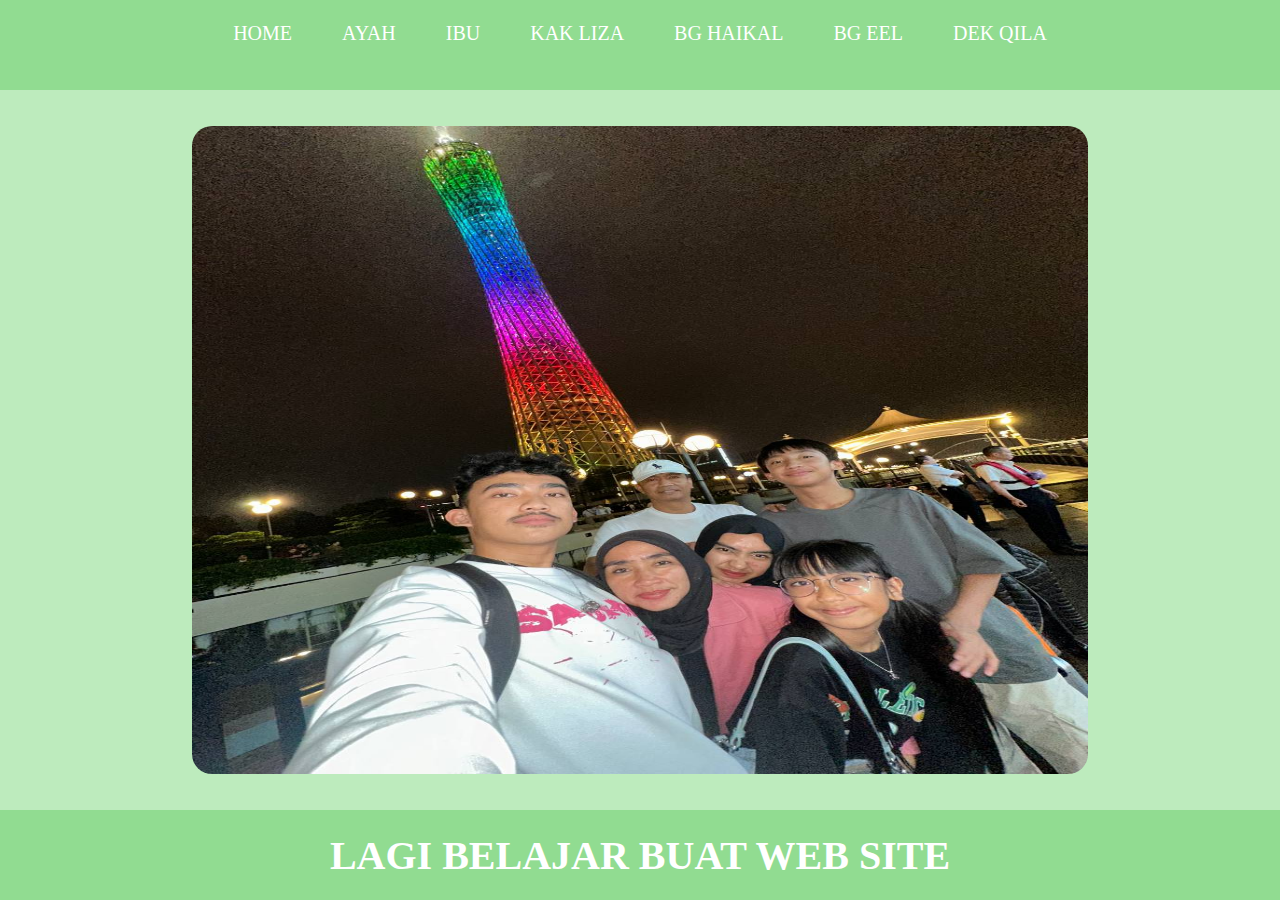
<file: index.html>
<html>
    <head>
        <title>PARA BETUAH</title>
        <link rel="stylesheet" href="style.css" />
    </head>
    <body>
        <div class="container">
     <!-- NAVIGATION BAR -->
        <div class="container-navbar">
            <ul class="ul-navbar">
                <li class="li-navbar">
                    <a href="#" class="a-navbar">HOME</a>
                </li>
                <li class="li-navbar">
                    <a href="ayah.html" class="a-navbar">AYAH</a>
                </li>
                <li class="li-navbar">
                    <a href="ibu.html" class="a-navbar">IBU</a>
                </li>
                <li class="li-navbar">
                    <a href="kak-liza.html" class="a-navbar">KAK LIZA</a>
                </li>
                <li class="li-navbar">
                    <a href="bg-haikal.html" class="a-navbar">BG HAIKAL</a>
                </li>
                <li class="li-navbar">
                    <a href="bg-eel.html" class="a-navbar">BG EEL</a>
                </li>
                <li class="li-navbar">
                    <a href="dek-qila.html" class="a-navbar">DEK QILA</a>
                </li>
            </ul>
        </div>
     <!-- NAVIGATION BAR SELESAI -->

     <!-- CONTENT 1 -->
        <div class="container-content">
            <img src="photo_2024-08-07_16-55-42.jpg" class="img-content" />
        </div>
     <!-- CONTENT END -->

     <!-- FOOTER -->
        <div class="container-footer">
            <h1 class="h1-footer">LAGI BELAJAR BUAT WEB SITE</h1>
        </div>
     <!-- FOOTER END -->
    </div>
    </body>
</html>
</file>
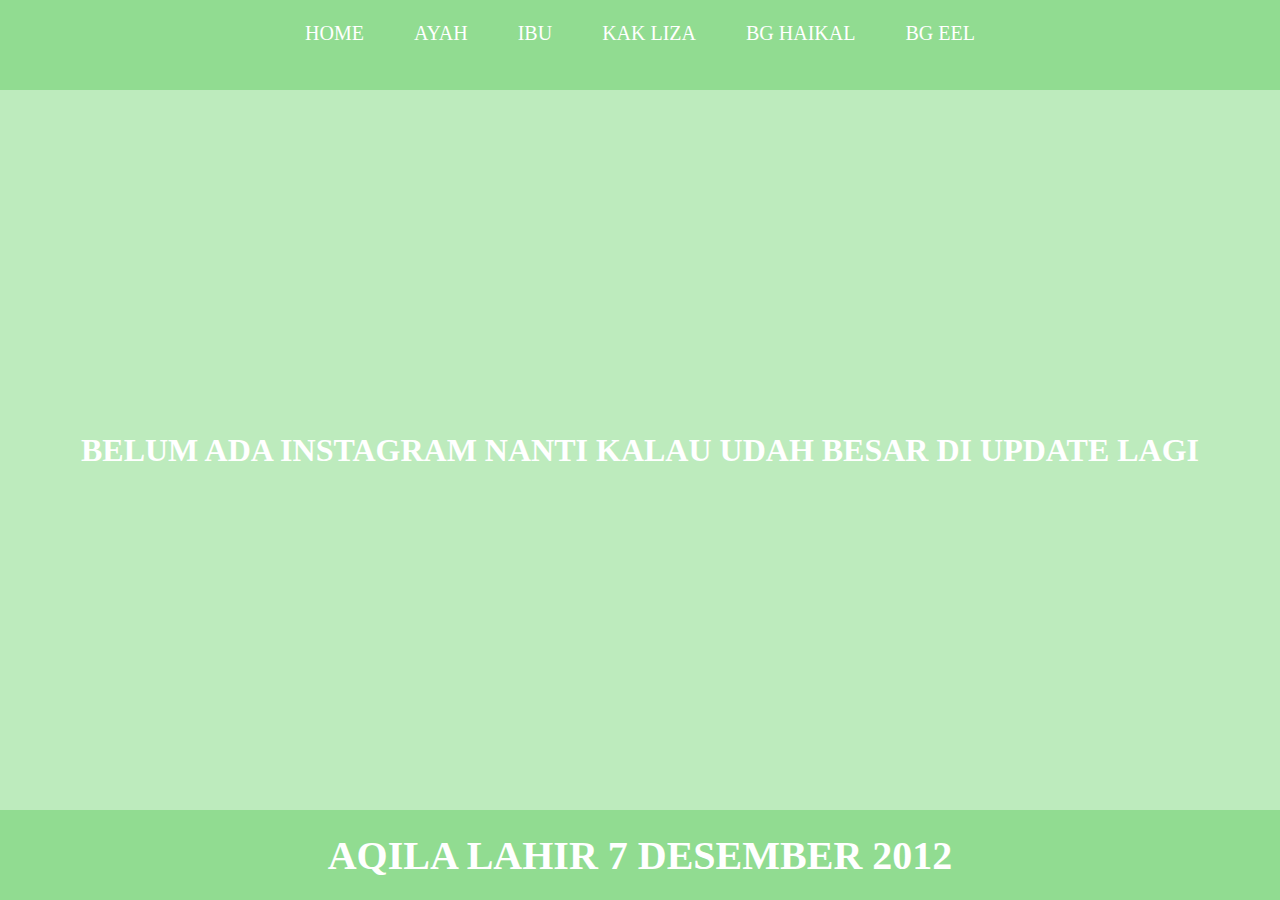
<file: aqila.html>
<html>
    <head>
        <title>QILA</title>
        <link rel="stylesheet" href="style.css" />
    </head>
    <body>
        <div class="container">
            <!-- NAVIGATION BAR -->
               <div class="container-navbar">
                   <ul class="ul-navbar">
                       <li class="li-navbar">
                           <a href="index.html" class="a-navbar">HOME</a>
                       </li>
                       <li class="li-navbar">
                           <a href="ayah.html" class="a-navbar">AYAH</a>
                       </li>
                       <li class="li-navbar">
                           <a href="ibu.html" class="a-navbar">IBU</a>
                       </li>
                       <li class="li-navbar">
                           <a href="kak-liza.html" class="a-navbar">KAK LIZA</a>
                       </li>
                       <li class="li-navbar">
                           <a href="bg-haikal.html" class="a-navbar">BG HAIKAL</a>
                       </li>
                       <li class="li-navbar">
                           <a href="bg-eel.html" class="a-navbar">BG EEL</a>
                       </li>
                   </ul>
               </div>
            <!-- NAVIGATION BAR SELESAI -->
             <!-- CONTENT 1 -->
        <div class="container-content">
            <body>
                <h1 class="a-qila">BELUM ADA INSTAGRAM NANTI KALAU UDAH BESAR DI UPDATE LAGI</h1>
            </body>
        </div>
     <!-- CONTENT END -->

     <!-- FOOTER -->
        <div class="container-footer">
            <h1 class="h1-footer">AQILA LAHIR 7 DESEMBER 2012</h1>
        </div>
     <!-- FOOTER END -->
    </div>
    </body>
</html>
</file>
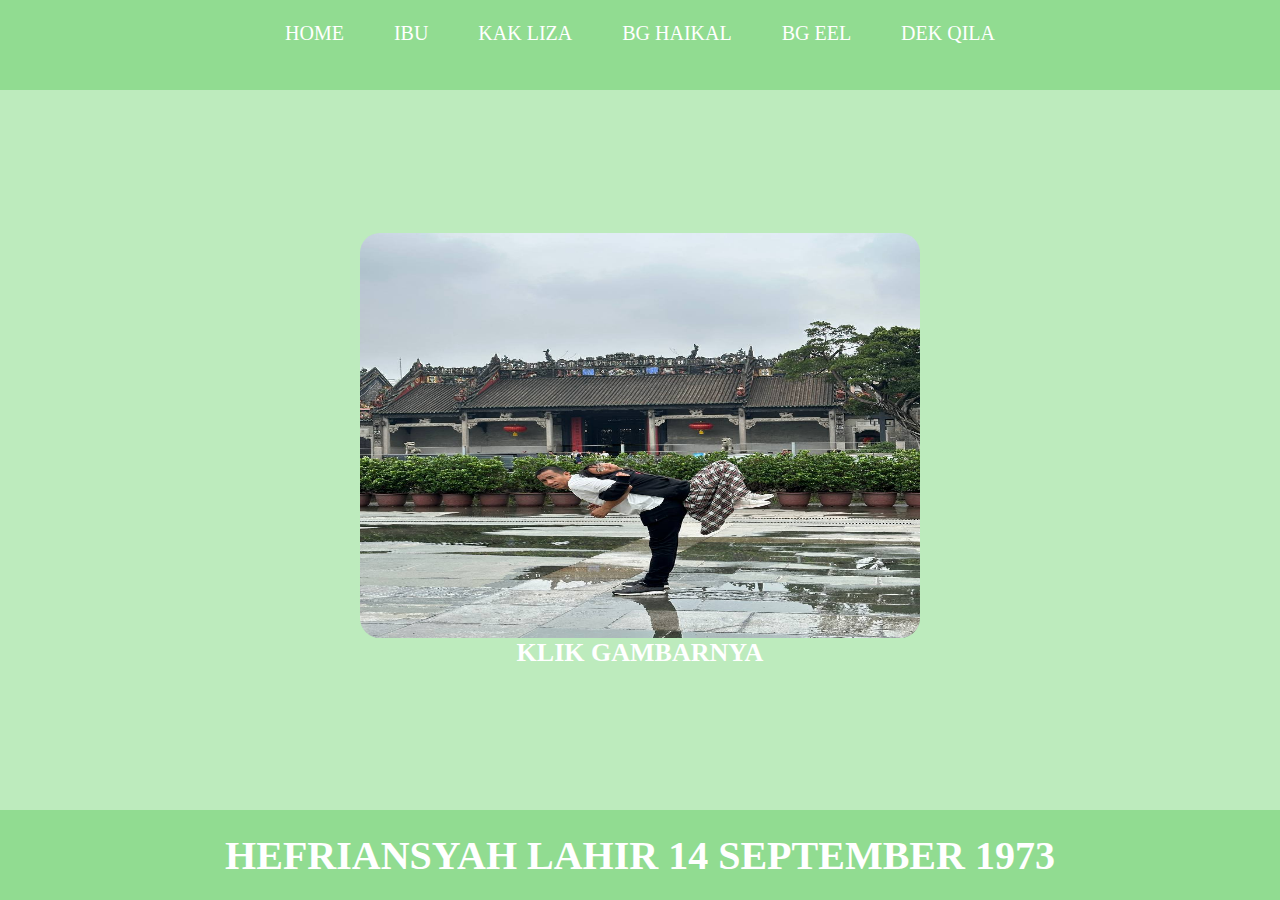
<file: ayah.html>
<html>
    <head>
        <title>HEFRIANSYAH</title>
        <link rel="stylesheet" href="style.css" />
    </head>
    <body>
        <div class="container-ayah">
            <!-- NAVIGATION BAR -->
               <div class="container-navbar">
                   <ul class="ul-navbar">
                       <li class="li-navbar">
                           <a href="index.html" class="a-navbar">HOME</a>
                       </li>
                       <li class="li-navbar">
                           <a href="ibu.html" class="a-navbar">IBU</a>
                       </li>
                       <li class="li-navbar">
                           <a href="kak-liza.html" class="a-navbar">KAK LIZA</a>
                       </li>
                       <li class="li-navbar">
                           <a href="bg-haikal.html" class="a-navbar">BG HAIKAL</a>
                       </li>
                       <li class="li-navbar">
                           <a href="bg-eel.html" class="a-navbar">BG EEL</a>
                       </li>
                       <li class="li-navbar">
                           <a href="dek-qila.html" class="a-navbar">DEK QILA</a>
                       </li>
                   </ul>
               </div>
            <!-- NAVIGATION BAR SELESAI -->
             <!-- CONTENT 1 -->
        <div class="container-content">
            <a href="https://www.instagram.com/hefriansyahnoor"
            class="a-content">
                <img src="photo_2024-08-07_16-55-41.jpg" class="img-content" />
                <h1>KLIK GAMBARNYA</h1>
            </a>
            
        </div>
     <!-- CONTENT END -->

     <!-- FOOTER -->
        <div class="container-footer">
            <h1 class="h1-footer">HEFRIANSYAH LAHIR 14 SEPTEMBER 1973</h1>
        </div>
     <!-- FOOTER END -->
    </div>
    </body>
</html>
</file>
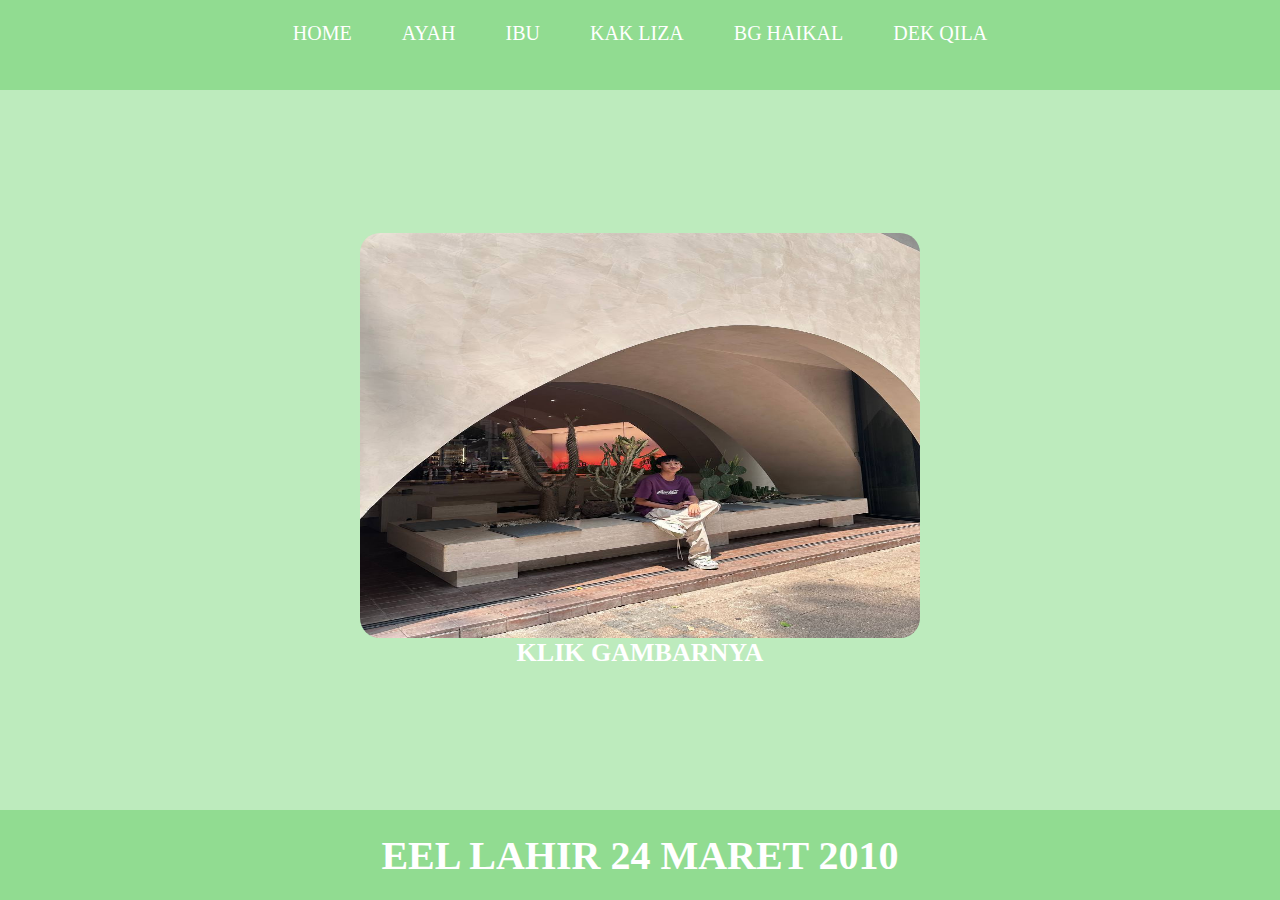
<file: bg-eel.html>
<html>
    <head>
        <title>EEL</title>
        <link rel="stylesheet" href="style.css" />
    </head>
    <body>
        <div class="container">
            <!-- NAVIGATION BAR -->
               <div class="container-navbar">
                   <ul class="ul-navbar">
                       <li class="li-navbar">
                           <a href="index.html" class="a-navbar">HOME</a>
                       </li>
                       <li class="li-navbar">
                           <a href="ayah.html" class="a-navbar">AYAH</a>
                       </li>
                       <li class="li-navbar">
                           <a href="ibu.html" class="a-navbar">IBU</a>
                       </li>
                       <li class="li-navbar">
                           <a href="kak-liza.html" class="a-navbar">KAK LIZA</a>
                       </li>
                       <li class="li-navbar">
                           <a href="bg-haikal.html" class="a-navbar">BG HAIKAL</a>
                       </li>
                       <li class="li-navbar">
                           <a href="dek-qila.html" class="a-navbar">DEK QILA</a>
                       </li>
                   </ul>
               </div>
            <!-- NAVIGATION BAR SELESAI -->
             <!-- CONTENT 1 -->
        <div class="container-content">
            <a href="https://www.instagram.com/elfattahsyh/"
            class="a-content">
                <img src="photo_2024-08-07_16-55-39.jpg" class="img-content" />
                <h1>KLIK GAMBARNYA</h1>
            </a>
        </div>
     <!-- CONTENT END -->

     <!-- FOOTER -->
        <div class="container-footer">
            <h1 class="h1-footer">EEL LAHIR 24 MARET 2010</h1>
        </div>
     <!-- FOOTER END -->
    </div>
    </body>
</html>
</file>
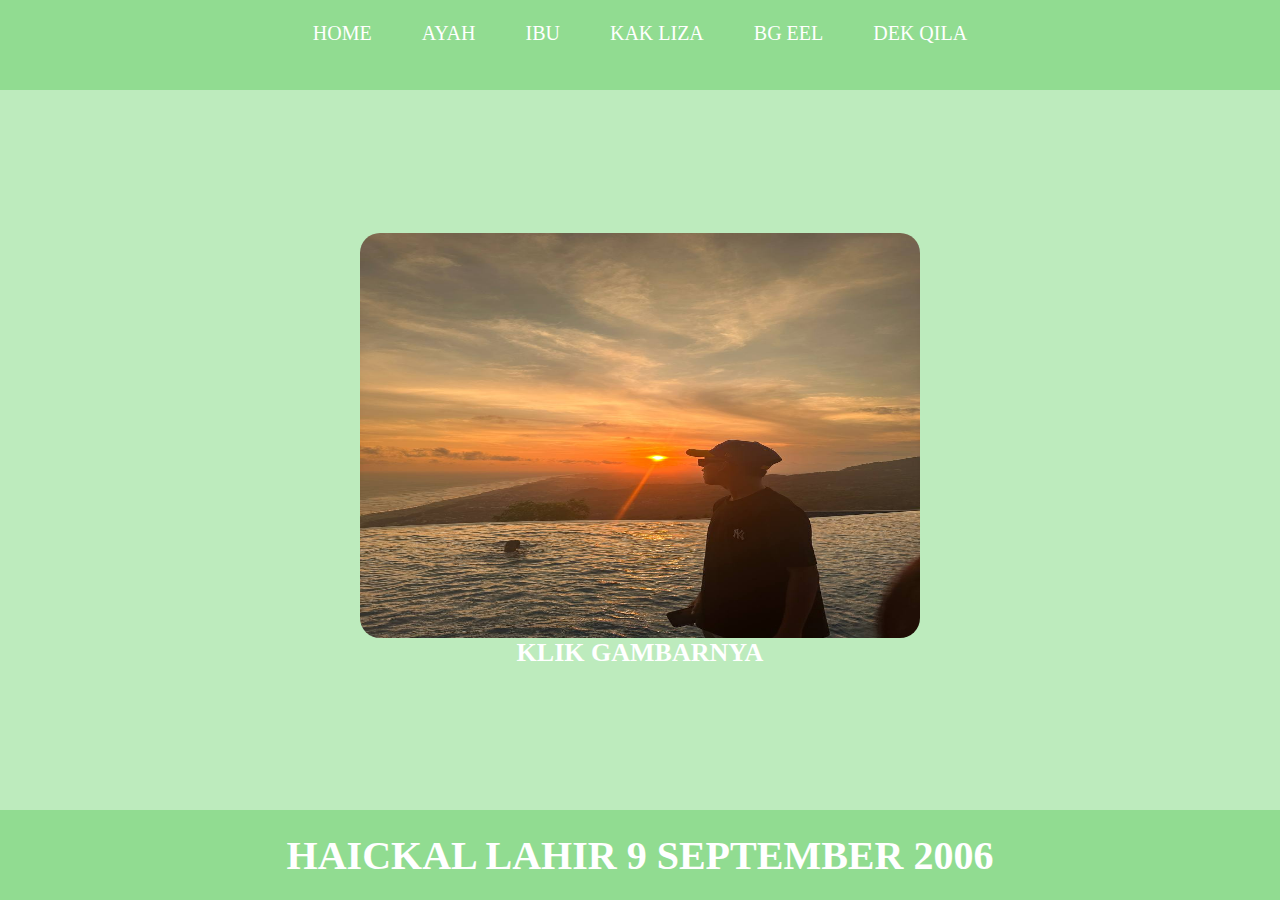
<file: bg-haikal.html>
<html>
    <head>
        <title>HAIKAL</title>
        <link rel="stylesheet" href="style.css" />
    </head>
    <body>
        <div class="container">
            <!-- NAVIGATION BAR -->
               <div class="container-navbar">
                   <ul class="ul-navbar">
                       <li class="li-navbar">
                           <a href="index.html" class="a-navbar">HOME</a>
                       </li>
                       <li class="li-navbar">
                           <a href="ayah.html" class="a-navbar">AYAH</a>
                       </li>
                       <li class="li-navbar">
                           <a href="ibu.html" class="a-navbar">IBU</a>
                       </li>
                       <li class="li-navbar">
                           <a href="kak-liza.html" class="a-navbar">KAK LIZA</a>
                       </li>
                       <li class="li-navbar">
                           <a href="bg-eel.html" class="a-navbar">BG EEL</a>
                       </li>
                       <li class="li-navbar">
                           <a href="dek-qila.html" class="a-navbar">DEK QILA</a>
                       </li>
                   </ul>
               </div>
            <!-- NAVIGATION BAR SELESAI -->
             <!-- CONTENT 1 -->
        <div class="container-content">
            <a href="https://www.instagram.com/haickalsyah_/"
            class="a-content">
                <img src="photo_2024-08-07_16-55-37.jpg" class="img-content" />
                <h1>KLIK GAMBARNYA</h1>
            </a>
        </div>
     <!-- CONTENT END -->

     <!-- FOOTER -->
        <div class="container-footer">
            <h1 class="h1-footer">HAICKAL LAHIR 9 SEPTEMBER 2006</h1>
        </div>
     <!-- FOOTER END -->
    </div>
    </body>
</html>
</file>
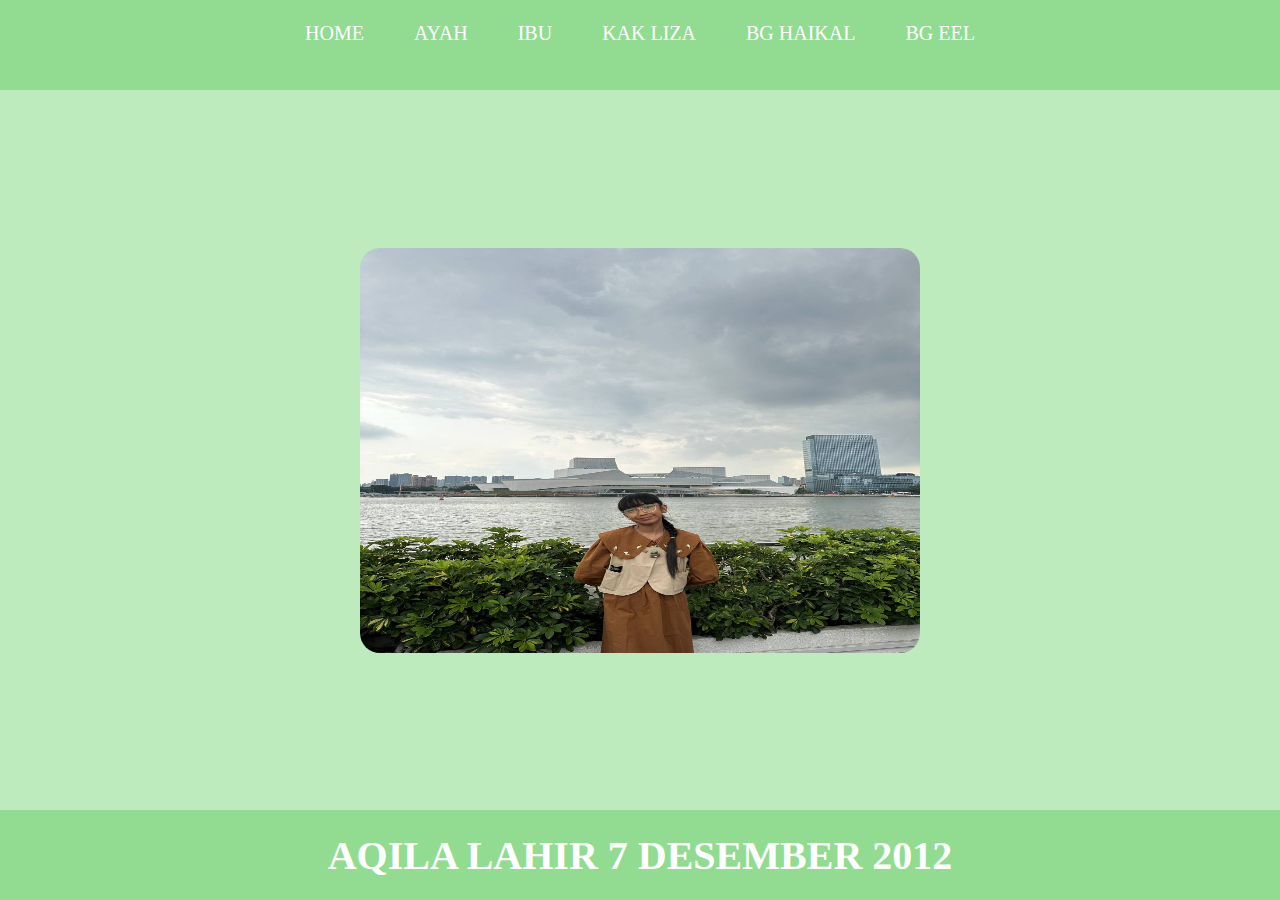
<file: dek-qila.html>
<html>
    <head>
        <title>QILA</title>
        <link rel="stylesheet" href="style.css" />
    </head>
    <body>
        <div class="container">
            <!-- NAVIGATION BAR -->
               <div class="container-navbar">
                   <ul class="ul-navbar">
                       <li class="li-navbar">
                           <a href="index.html" class="a-navbar">HOME</a>
                       </li>
                       <li class="li-navbar">
                           <a href="ayah.html" class="a-navbar">AYAH</a>
                       </li>
                       <li class="li-navbar">
                           <a href="ibu.html" class="a-navbar">IBU</a>
                       </li>
                       <li class="li-navbar">
                           <a href="kak-liza.html" class="a-navbar">KAK LIZA</a>
                       </li>
                       <li class="li-navbar">
                           <a href="bg-haikal.html" class="a-navbar">BG HAIKAL</a>
                       </li>
                       <li class="li-navbar">
                           <a href="bg-eel.html" class="a-navbar">BG EEL</a>
                       </li>
                   </ul>
               </div>
            <!-- NAVIGATION BAR SELESAI -->
             <!-- CONTENT 1 -->
        <div class="container-content">
            <a href="aqila.html" class="a-content">
            <img src="photo_2024-08-07_16-55-40.jpg" class="img-content" />
            </a>
        </div>
     <!-- CONTENT END -->

     <!-- FOOTER -->
        <div class="container-footer">
            <h1 class="h1-footer">AQILA LAHIR 7 DESEMBER 2012</h1>
        </div>
     <!-- FOOTER END -->
    </div>
    </body>
</html>
</file>
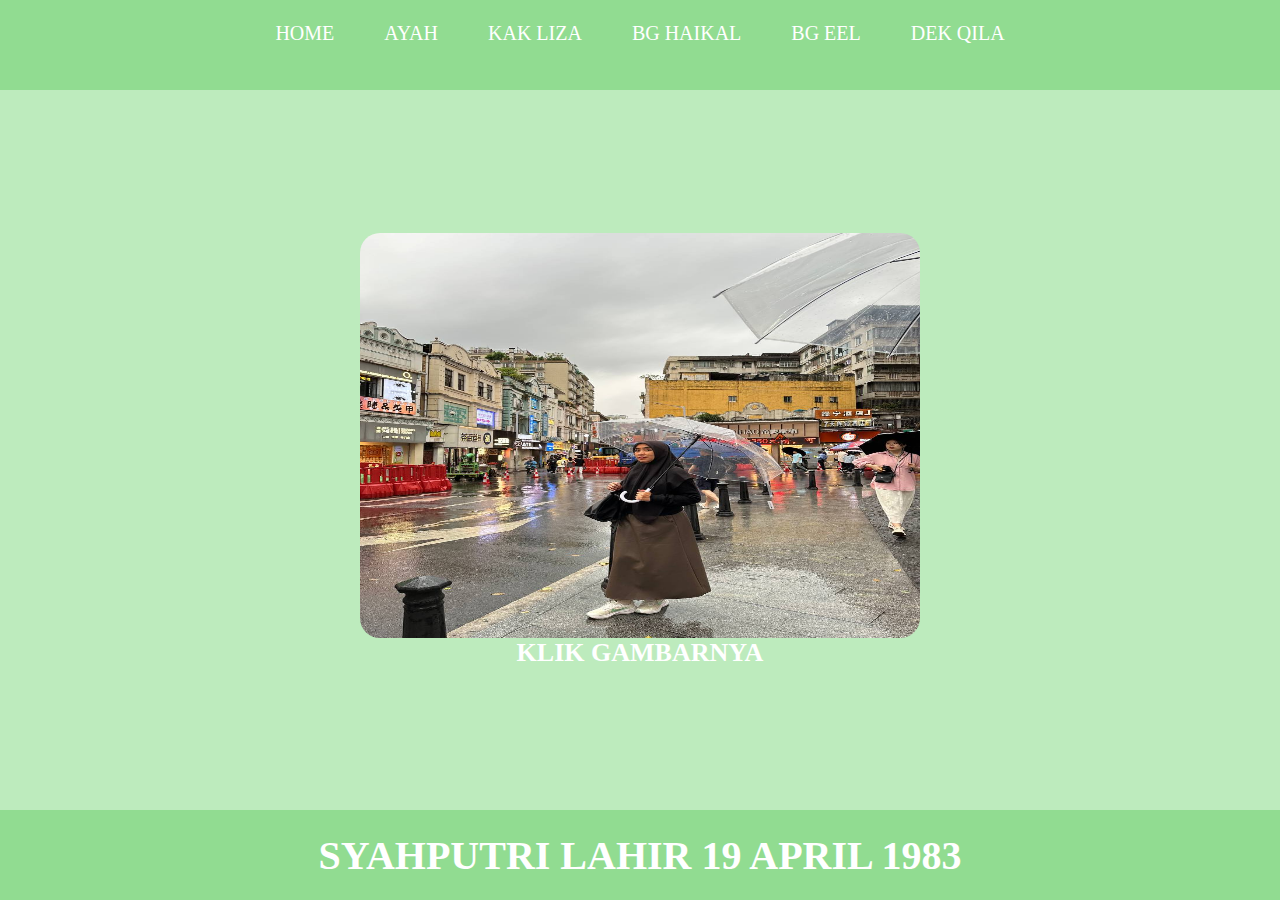
<file: ibu.html>
<html>
    <head>
        <title>SYAHPUTRI</title>
        <link rel="stylesheet" href="style.css" />
    </head>
    <body>
        <div class="container">
            <!-- NAVIGATION BAR -->
               <div class="container-navbar">
                   <ul class="ul-navbar">
                       <li class="li-navbar">
                           <a href="index.html" class="a-navbar">HOME</a>
                       </li>
                       <li class="li-navbar">
                           <a href="ayah.html" class="a-navbar">AYAH</a>
                       </li>
                       <li class="li-navbar">
                           <a href="kak-liza.html" class="a-navbar">KAK LIZA</a>
                       </li>
                       <li class="li-navbar">
                           <a href="bg-haikal.html" class="a-navbar">BG HAIKAL</a>
                       </li>
                       <li class="li-navbar">
                           <a href="bg-eel.html" class="a-navbar">BG EEL</a>
                       </li>
                       <li class="li-navbar">
                           <a href="dek-qila.html" class="a-navbar">DEK QILA</a>
                       </li>
                   </ul>
               </div>
            <!-- NAVIGATION BAR SELESAI -->
             <!-- CONTENT 1 -->
        <div class="container-content">
            <a href="https://www.instagram.com/pu3hutabarat"
            class="a-content">
                <img src="photo_2024-08-07_16-55-33.jpg" class="img-content" />
                <h1>KLIK GAMBARNYA</h1>
            </a>
            
        </div>
     <!-- CONTENT END -->

     <!-- FOOTER -->
        <div class="container-footer">
            <h1 class="h1-footer">SYAHPUTRI LAHIR 19 APRIL 1983</h1>
        </div>
     <!-- FOOTER END -->
    </div>
    </body>
</html>
</file>
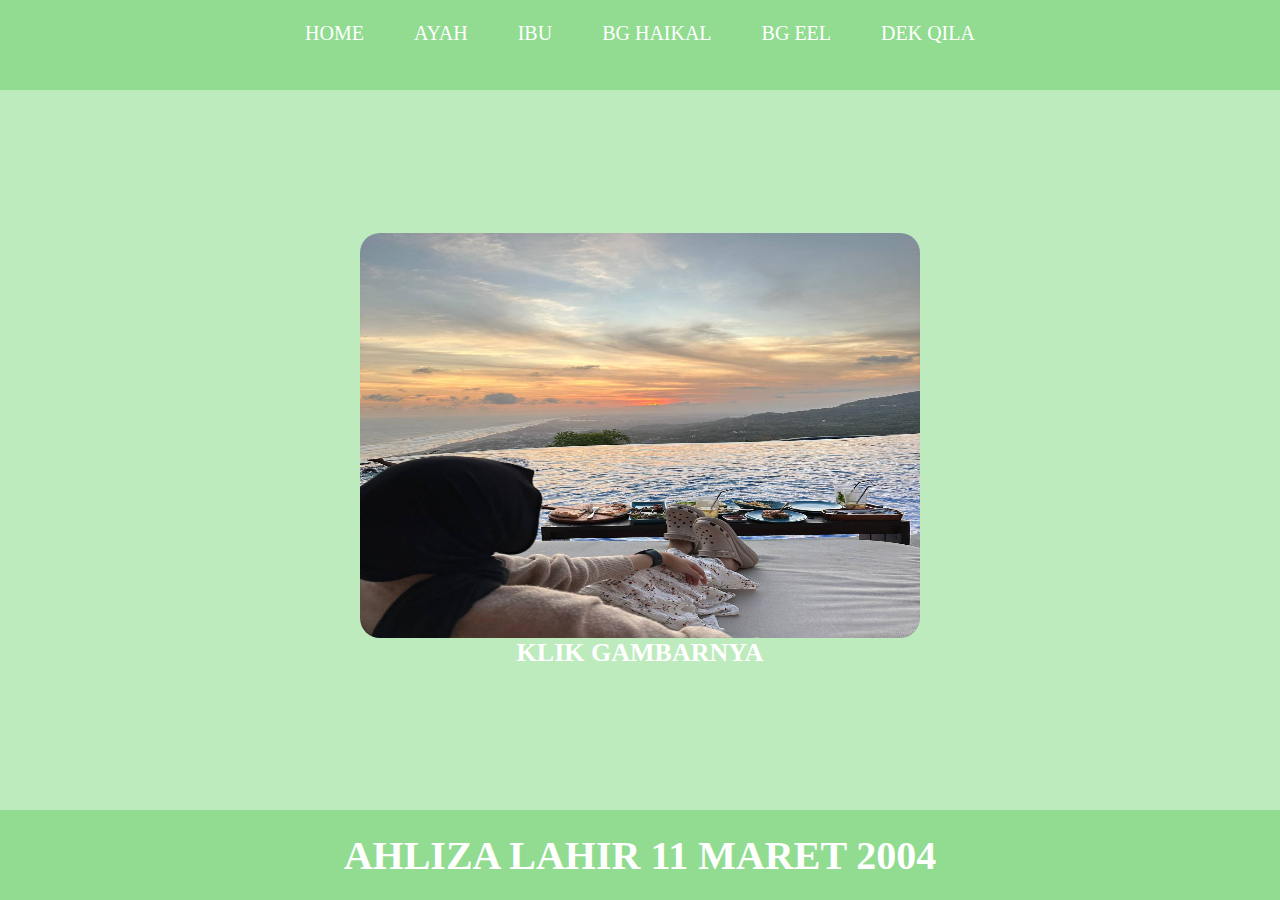
<file: kak-liza.html>
<html>
    <head>
        <title>KAK LIZA</title>
        <link rel="stylesheet" href="style.css" />
    </head>
    <body>
        <div class="container-ayah">
            <!-- NAVIGATION BAR -->
               <div class="container-navbar">
                   <ul class="ul-navbar">
                        <li class="li-navbar">
                            <a href="index.html" class="a-navbar">HOME</a>
                        </li>
                        <li class="li-navbar">
                            <a href="ayah.html" class="a-navbar">AYAH</a>
                        </li>
                        <li class="li-navbar">
                            <a href="ibu.html" class="a-navbar">IBU</a>
                        </li>
                        <li class="li-navbar">
                            <a href="bg-haikal.html" class="a-navbar">BG HAIKAL</a>
                        </li>
                        <li class="li-navbar">
                            <a href="bg-eel.html" class="a-navbar">BG EEL</a>
                        </li>
                        <li class="li-navbar">
                            <a href="dek-qila.html" class="a-navbar">DEK QILA</a>
                        </li>
                   </ul>
               </div>
            <!-- NAVIGATION BAR SELESAI -->
             <!-- CONTENT 1 -->
        <div class="container-content">
            <a href="https://www.instagram.com/ahlizaalifiasyh/"
            class="a-content">
                <img src="photo_2024-08-07_16-55-23.jpg" class="img-content" />
                <h1>KLIK GAMBARNYA</h1>
            </a>
        </div>
     <!-- CONTENT END -->

     <!-- FOOTER -->
        <div class="container-footer">
            <h1 class="h1-footer">AHLIZA LAHIR 11 MARET 2004</h1>
        </div>
     <!-- FOOTER END -->
    </div>
    </body>
</html>
</file>
<file: style.css>
*,
html{
    margin: 0;
    padding: 0;
}

.container{}

.container-navbar{
    background-color: #91dc91;
    width: 100%;
    height: 10vh;
}

.ul-navbar {
    height: 67px;
    display: flex;
    justify-content: center;
    align-items: center;
}

.li-navbar {
    list-style-type: none;
    padding: 20px;
    margin: 5px;
    color: white;
    font-size: 20px;
}

.li-navbar:hover{
    background-color: #bdebbd;
    transition: .5s ease-in-out;
    transition-delay: .3s;
    border-radius: 50px;
}

.a-navbar {
    color: white;
    text-decoration: none; 
    font-weight: 800px;
}

.container-content {
    background-color: #bdebbd;
    display: flex;
    justify-content: center;
    align-items: center;
    height: 80vh;
}

.a-content {
    background-color: #bdebbd;
    color: #fff;
    text-decoration: none;
    font-size: small;
    width: 800px;
    height: 450px;
    display: flex;
    flex-direction: column;
    justify-content: center;
    align-items: center;
}

.a-qila {
    color: #fff;
}

.img-content {
    height: 90%;
    width: 70%;
    border-radius: 20px;
}

.container-footer {
    height: 10vh;
    background-color: #91dc91;
    display: flex;
    justify-content: center;
    align-items: center;
}

.h1-footer {
    font-size: 40px;
    color: #fff;
}
</file>
